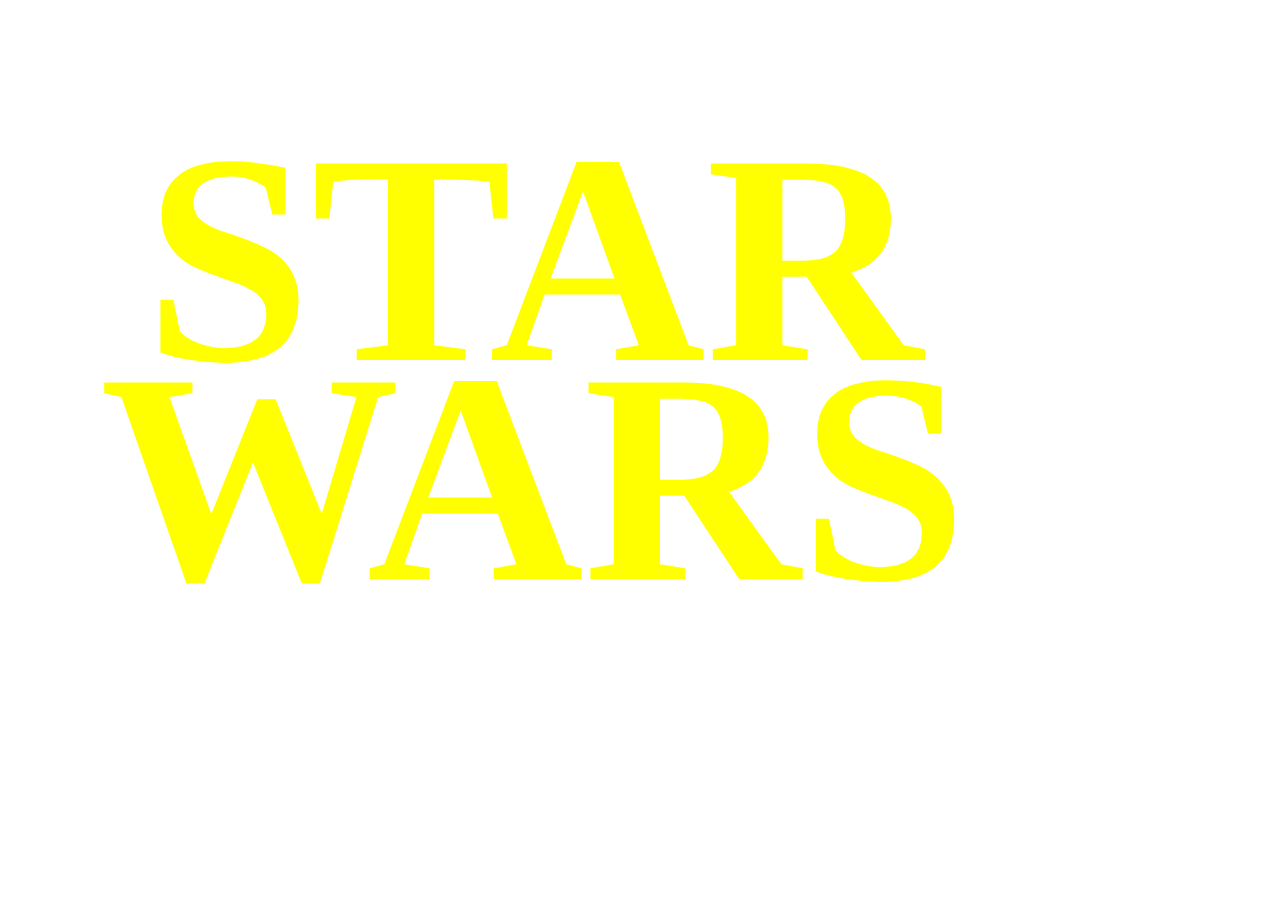
<file: index.html>
<!DOCTYPE html>
<html lang="en">
<head>
	<meta charset="UTF-8">
	<title>Document</title>
	<link rel="stylesheet" text="text/css" href="css/style.css">
</head>
<body>
	<div id="starwars">
		<div>
			<h1>STAR</h1>
		</div>
		<div>
			<h1>WARS</h1>
		</div>
	</div>

	<img class="Pour la réponse : 16 Juillet, pour une réponse détaillée: Lorem ipsum dolor sit amet, consectetur adipisicing elit. Veniam qui, soluta officiis in itaque eius dicta quos quasi eum, obcaecati nihil, iste eveniet aliquid dolorum! Repudiandae commodi, eos odio facilis."></img>
</body>
</html>
</file>
<file: css/style.css>
body {
	background-color: white;
	width:1280px;
	height: 720px;
	margin: 0 auto;
	padding:0 auto;
	position:relative;
}

@font-face {
    font-family: 'Starjedi';
    src: url(fonts/Starjedi.ttf) format("truetype");
}

@keyframes Zoom {
	0% {
		transform: scale(1.5);}
	100% {
		transform: scale(0);}

}

#starwars{
	position:absolute;
	margin:0px;
	text-align: center;
	animation:Zoom 5s linear forwards;
	margin-top:150px;
}

#starwars div {
	


}

h1 {
	font-size:300px;
	color:yellow;
	margin:0 auto;
	margin-left: 100px;
	line-height: 73%;

	
}

br {
	margin-left: 40px;
	
}

.solution p {
	font-weight: 0px;
	
}
</file>
